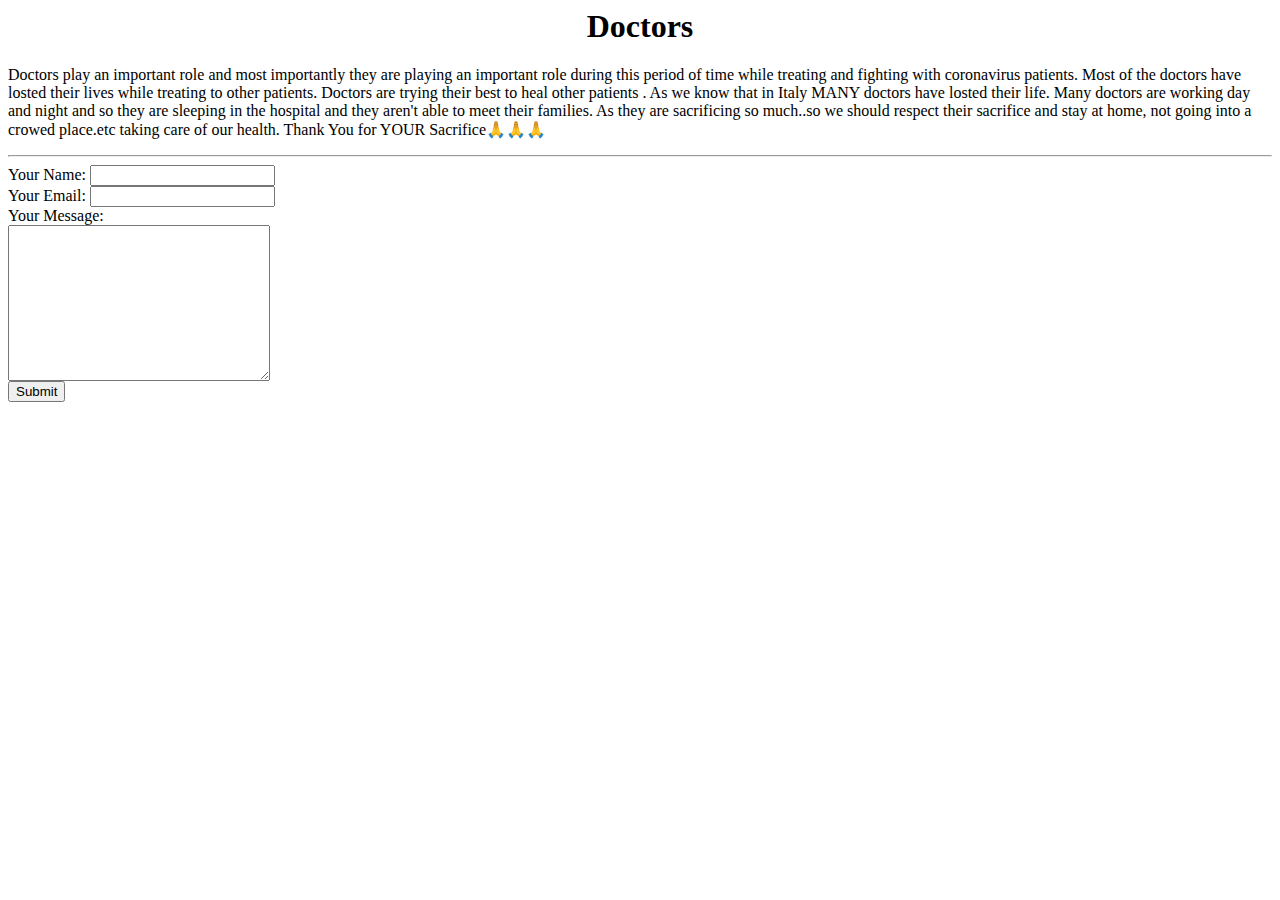
<file: doctors.html>
<!DOCTYPE html
<html lang="en">
<head>
    <meta charset="UTF-8">
    <meta name="viewport" content="width=device-width, initial-scale=1.0">
    <title>doctors</title>
</head>
<body>
     <center><h1>Doctors</h1></center>
     <p>Doctors play an important role and most importantly they are playing an important role during this period of time while treating and fighting with coronavirus patients. Most of the doctors have losted their lives while treating to other patients. Doctors are trying their best to heal other patients  . As we know that in Italy MANY doctors have losted their life. Many doctors are working day and night
     and so they are sleeping in the hospital and they aren't able to meet their families. As they are sacrificing so much..so we should respect their sacrifice and stay at home, not going into a crowed place.etc taking care of our health.
    Thank You for YOUR Sacrifice🙏🙏🙏</p>
     <hr>
     <form action="mailto:swargiarybikramaditya74@gmail.com" method="POST" enctype="text/plain">
         <label for="">Your Name:</label>
         <input type="text" name="Your Name" id=""><br>
         <label for="">Your Email:</label>
         <input type="email" name="Your Email" id=""><br>
         <label for="">Your Message:</label><br>
         <textarea name="Your Message" id="" cols="30" rows="10"></textarea><br>
         <input type="submit" name="" id="">   
     </form>
</body>
</html>
</file>
